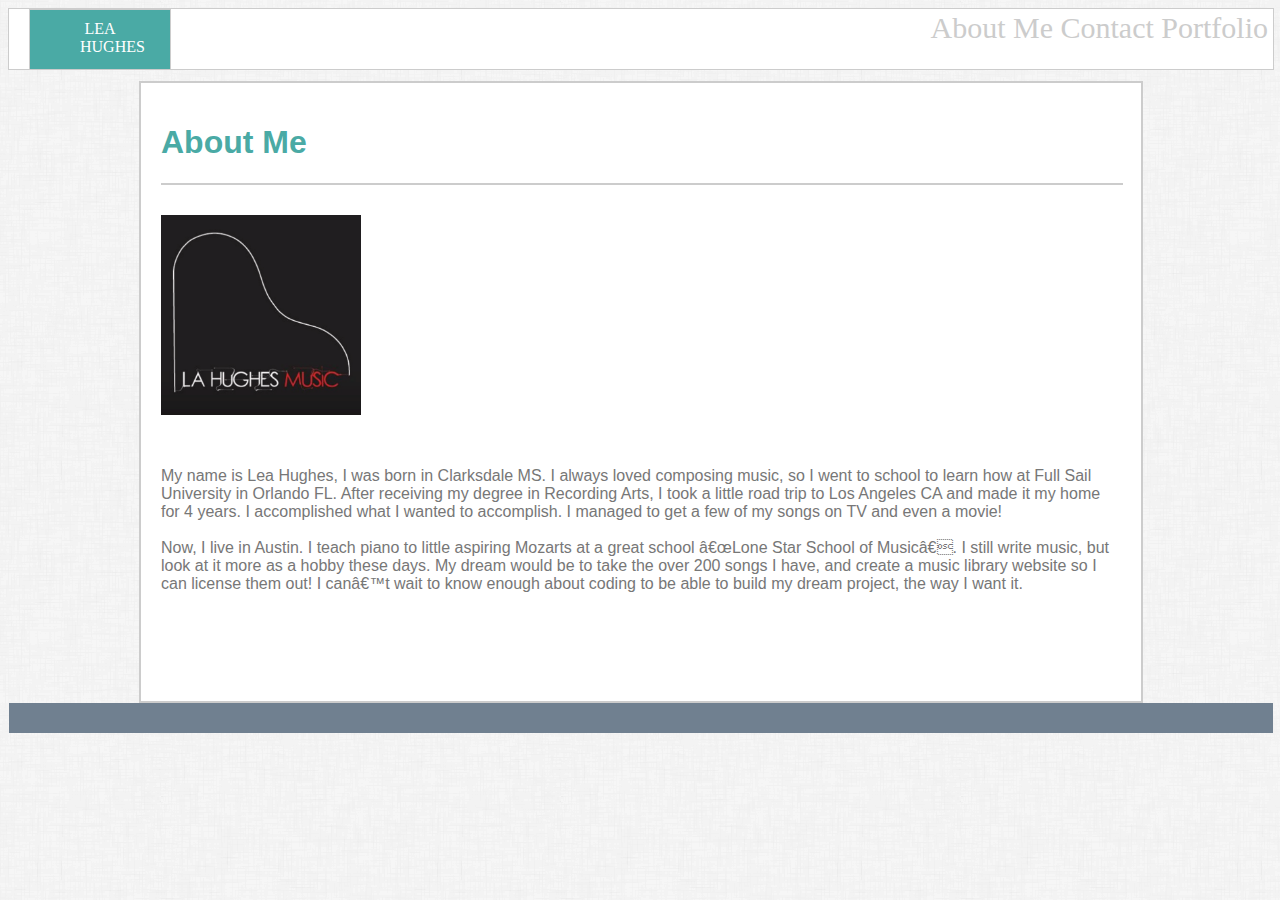
<file: index.html>
<DOCTYPE html>
    <html lang="en-us">
        <head>
            <meta charsets="UTF-8">
            <link rel="stylesheet" type="text/css" href="css/style.css">
            <title>
                Lea Hughes
            </title>
            <body>
                <div class="heading">
                <header class="LOGO">LEA HUGHES</header>
                
                
         
            <div class="links">
                    <a href="./index.html">About Me</a>
                    <a href="./contact.html">Contact</a>
                    <a href="./portfolio.html">Portfolio</a>
            </div>
            

           


                <br>
                <br>
                <br>
                <br>

                <div class="content">
                        <h1 class="aboutMe">About Me</h1>

                        <div class="littleLine"></div>
                        
                        <img class="profilePic" src="./images/LOGO.png" width="200" height="200">
                        <br>
                        <br>
                        <br>
                
                        <p>My name is Lea Hughes, I was born in Clarksdale MS. I always loved composing music, so I went to school to learn how at Full Sail University in Orlando FL.  After receiving my degree in Recording Arts, I took a little road trip to Los Angeles CA and made it my home for 4 years. I accomplished what I wanted to accomplish. I managed to get a few of my songs on TV and even a movie! 
                                <br />
                                <br />
                                Now, I live in Austin. I teach piano to little aspiring Mozarts at a great school “Lone Star School of Music”. I still write music, but look at it more as a hobby these days. My dream would be to take the over 200 songs I have, and create a music library  website so I can license them out! I can’t wait to know enough about coding to be able to build my dream project, the way I want it. 
                                </p>
                                <br>
                                <br>
                                <br>
                                <br>

                </div>
                <div class="footerBorder">

                </div>
            </body>
        </head>
    </html>
</DOCTYPE>
</file>
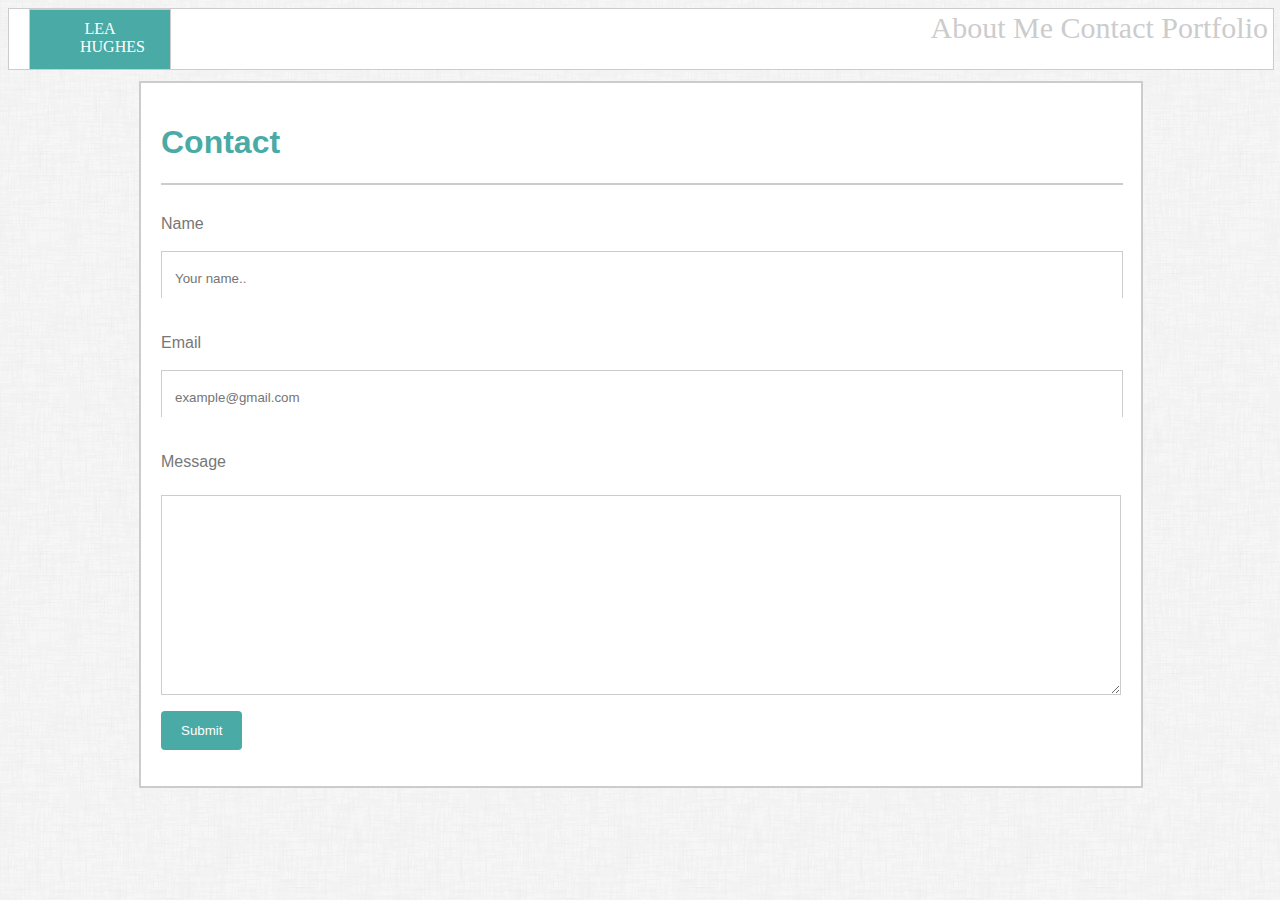
<file: contact.html>
<DOCTYPE html>
        <html lang="en-us">
            <head>
                <meta charsets="UTF-8">
                <link rel="stylesheet" type="text/css" href="css/style.css">
                <title>
                    Lea Hughes
                </title>
                <body>
                    <div class="heading">
                    <header class="LOGO">LEA HUGHES</header>
                    

                <div class="links">
                        <a href="./index.html">About Me</a>
                        <a href="./contact.html">Contact</a>
                        <a href="./portfolio.html">Portfolio</a>
                </div>
               
                    <br>
                    <br>
                    <br>
                    <br>
    
                <div class="container">
                    <h1 class="tealContact">Contact</h1>
                    <div class="littleLine"></div>
                        
                    <!--Contact Form-->
                    <form action="action_page.php">
                                  
                        <div class="name">
                            <label class="name" for="name">Name</label>
                            <br>
                            <br>
                            <div class="nameSpot">
                            <input type="text" id="fname" name="name" placeholder="Your name..">
                            </div>
                        </div>


                    <br>
                    <br>
                              
                        <div class="email">
                            <label for="email">Email</label>
                            <br>
                            <br>
                        <div class="emailSpot">
                            <input type="text" id="lname" name="email" placeholder="example@gmail.com">
                        </div>
                        </div>

                    <br>
                    <br>
                                  
                        <div class="message">
                            <label for="message">Message</label>
                            <br>
                            <br>
                        <div>
                            <textarea id="subject" name="message" style="height:200px"></textarea>
                        </div>
                        </div>
                                  
                        <input type="submit" value="Submit">
                                  
                        </form>
                </div>
    
                    </div>
                    <!-- <div class="footerBorder"> -->
                    </div>
                   
                </body>
            </head>
        </html>
    </DOCTYPE>
</file>
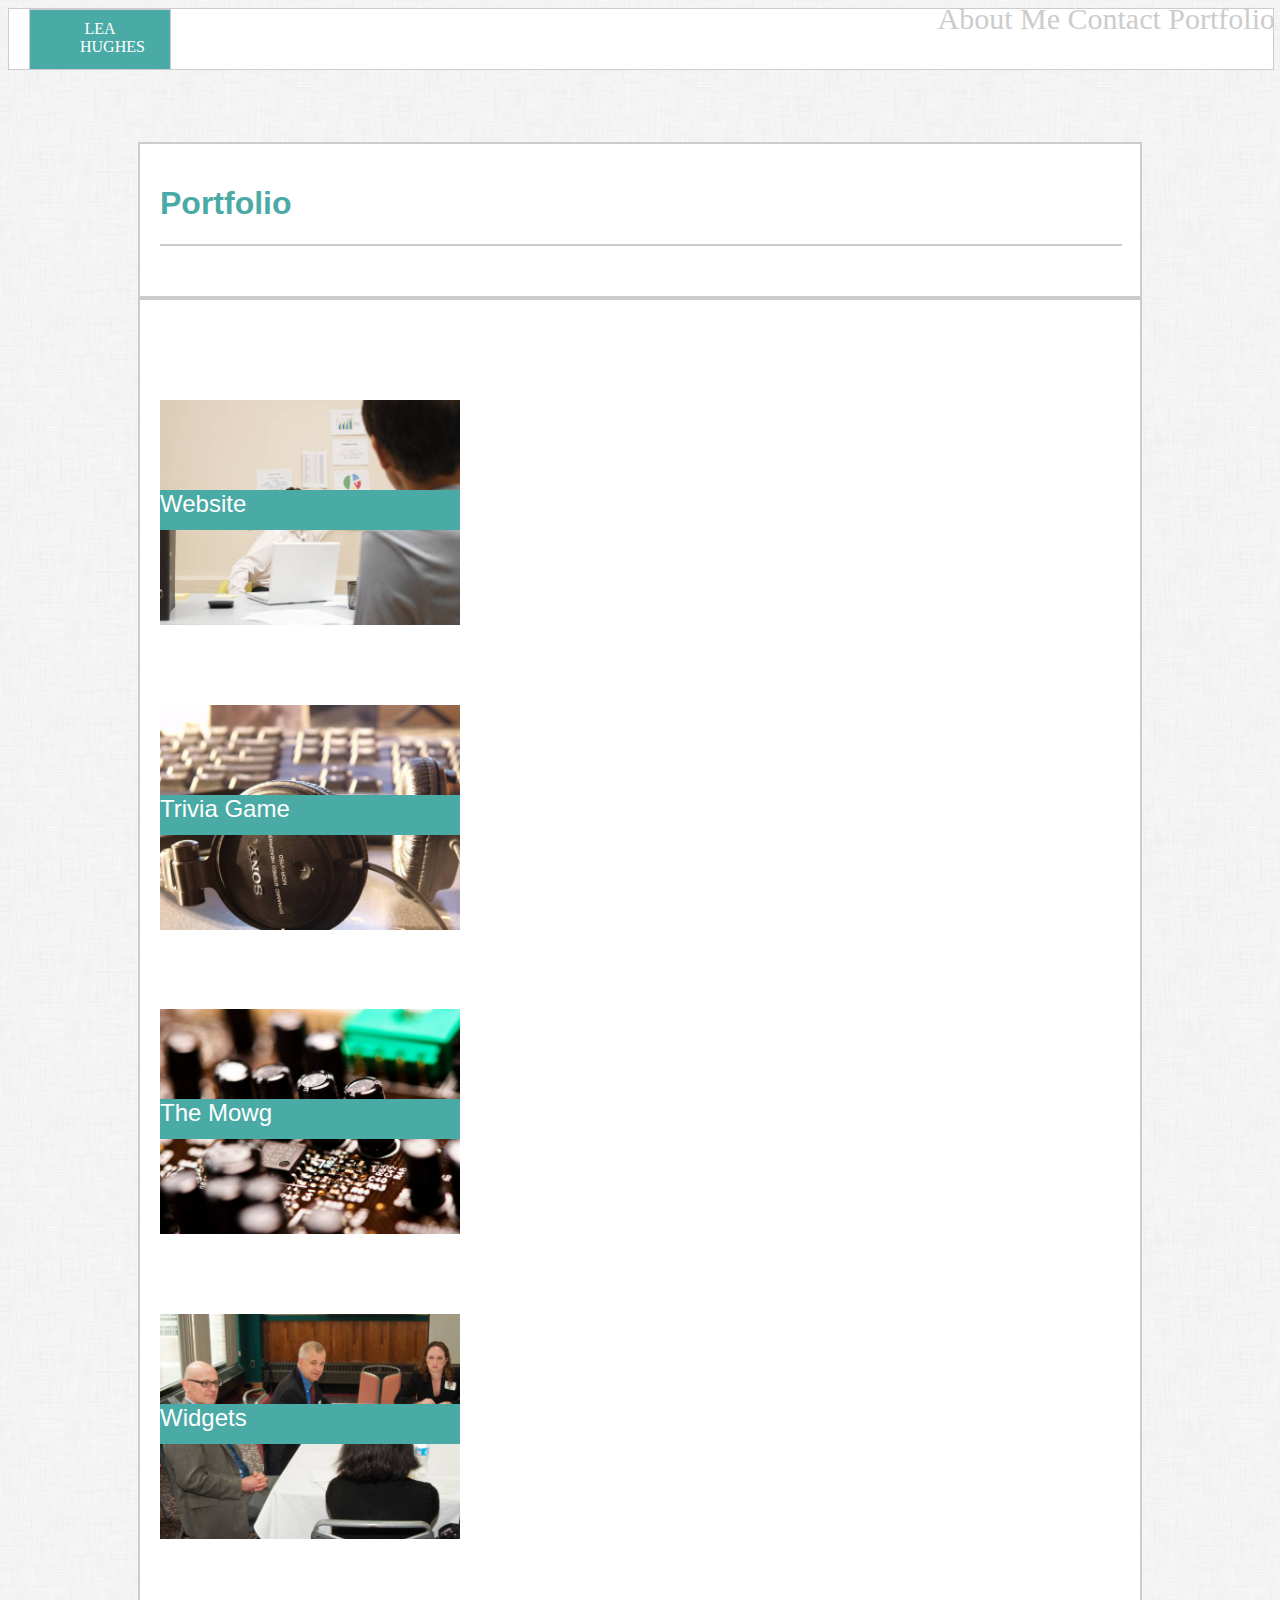
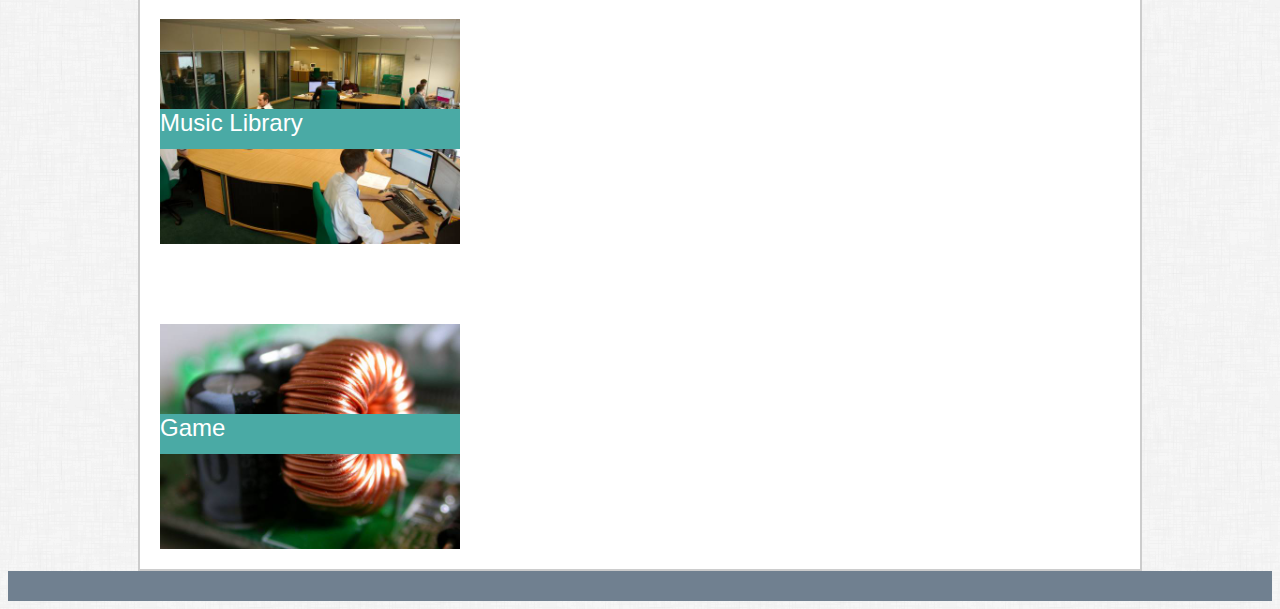
<file: portfolio.html>
<DOCTYPE html>
        <html lang="en-us">
            <head>
                <meta charsets="UTF-8">
                <link rel="stylesheet" type="text/css" href="css/style.css">
                <title>
                    Lea Hughes
                </title>
                <body>
                    <div class="heading">
                    <header class="LOGO">LEA HUGHES</header>
                    </div>
                    

            <div class="links">
                    <a href="./index.html">About Me</a>
                    <a href="./contact.html">Contact</a>
                    <a href="./portfolio.html">Portfolio</a>
            </div>
                
                <br>
                <br>
                <br>
                <br>

                
    
                    <div class="content2">
                            <h1 class="aboutMe">Portfolio</h1>
                            <div class="littleLine"></div>
                    </div>
                    
                <div class="content">
                   
                   <h2>Website</h2>  
                   <img src="./images/dude-pointing.jpg" width="300px">
                   <h2>Trivia Game</h2>                  
                   <img src="./images/headphones.jpg" width="300px">
                 
                  
               
                   <h2>The Mowg</h2>
                   <img src="./images/machine.jpg" width="300px">
                   <h2>Widgets</h2>                  
                   <img src="./images/meeting.jpg" width="300px">
                   
                   
                
                   <h2>Music Library</h2>
                   <img src="./images/office.jpg" width="300x">
                   <h2>Game</h2>
                   <img src="./images/whoKnows.jpg" width="300px">
                   
                   
                </div>                        
                   
                            
    
                    </div>
                    <div class="footerBorder">
                    
    
                    </div>
                </body>
            </head>
        </html>
    </DOCTYPE>
</file>
<file: css/style.css>
header{
    font-family: 'Georgia', Times, 'Times New Roman', serif;
    border: 1px solid #cccccc;
    background: #ffffff;
    display: inline;
    width: 100%;
    z-index: 1;
    padding: 10px 50px;


    
}

.LOGO{
    background: #4aaaa5;
    color: #fff;
    height: 39px;
    display: inline;
    z-index: 2;
    position: absolute;
    width: 40px;
    left: 20px;
    text-align: center;
}

.heading{
    border: 1px solid #cccccc;
    background: #ffffff;
    width: 100%;
    height: 60px;
    position: relative;
}

.content{
    width: 960px;
    border: 2px solid #cccccc;
    background: #ffffff;
    font-family: 'Arial', 'Helvetica Neue', Helvetica, sans-serif;
    color: #777777;
    padding: 20px;
    margin: auto;
}

.aboutMe{
    color: #4aaaa5;
}

body{
    background-image: url(../images/dust_scratches/dust_scratches.png);

}


.profilePic{
    clear: both;
    width: 200px;
    height: 200px;
}

.about{
    text-align: right;

}

.portfolio{
    text-align: right;
}

.contact{
    text-align: right; 

}

.footerBorder{
    background-color: slategray;
    width: 100%;
    height: 30px;
    position: relative;
    bottom: 0;
    border-top-color: #4aaaa5;
    border-top-width: 3px;



}

.links{
    text-align: right;
    position: absolute;
    float: left;
    top: 2;
    right: 5;

}

.container{
    width: 960px;
    border: 2px solid #cccccc;
    background: #ffffff;
    font-family: 'Arial', 'Helvetica Neue', Helvetica, sans-serif;
    color: #777777;
    padding: 20px;
    margin: auto; 
}

.name{
    clear: both;
    width: 100%;
}

.email{
    clear: both;
}

.message{
    clear: both;
}

.nameSpot{
    width: 100%;
    clear: both;
    border: 1px solid #cccccc;
    height: 45px;
}

.emailSpot{
    width: 100%;
    clear: both;
    height: 45px;
    border: 1px solid #cccccc;
}

.messageSpot{
    clear: both;
    border: 1px solid #cccccc;
}

input[type=text], select, textarea {
    width: 100%; 
    padding: 12px;  
    border: 1px solid #fff;  
    box-sizing: border-box; 
    margin-top: 6px; 
    margin-bottom: 16px; 
    resize: vertical 
}


input[type=submit] {
    background-color: #4aaaa5;
    color: white;
    padding: 12px 20px;
    border: none;
    border-radius: 4px;
    cursor: pointer;
}


input[type=submit]:hover {
    background-color: #4aaaa5;
}


.container{
    background-color: #ffffff;
    padding: 20px;
}

.tealContact{
    color: #4aaaa5;
    font-family: 'Arial', 'Helvetica Neue', Helvetica, sans-serif;

}

#subject{
    border: 1px solid #cccccc;
}

.littleLine{
    border: 1px solid #cccccc;
    width: 100%;
    margin-bottom: 30px;

}

.links{
    font-family: 'Georgia', Times, 'Times New Roman', serif;
    color: #cccccc;
    font-size: 30px;
    
    
}

a:link{
    text-decoration: none;
    color: #cccccc;
}



.content2{
    width: 960px;
    border: 2px solid #cccccc;
    background: #ffffff;
    font-family: 'Arial', 'Helvetica Neue', Helvetica, sans-serif;
    color: #777777;
    padding: 20px;
    margin: auto;
    position: relative;
}

.content3{
    box-sizing: content-box;
    border: 1px solid #4aaaa5;
    background-color: #4aaaa5;
    position: absolute;
    z-index: 2;
    clear: both;
    height: 30px;
}

.navmenu{
    float: right;
    margin: 0;
    position: absolute;
    right: 10px;
    font-family: 'Georgia', Times, 'Times New Roman', serif;
}


a{
    font-family: 'Georgia', Times, 'Times New Roman', serif;

}

.content4{
   
    height: 30px;
    display: block;
    margin-left: auto;
    margin-right: auto;
    width: 960px;
    border: 2px solid #cccccc;
    background: #ffffff;
    font-family: 'Arial', 'Helvetica Neue', Helvetica, sans-serif;
    color: #777777;
    padding: 20px;
    margin: auto;


}




h2{
    position: relative;
    top: 150px;
    background: #4aaaa5;
    height: 40px;
    width: 300px;
    display: block;
    font-family: 'Georgia', Times, 'Times New Roman', serif;
    color: #ffffff;
    display: flex;
    font-family: 'Arial', 'Helvetica Neue', Helvetica, sans-serif;
    font-weight: lighter;
   
    

}
</file>
